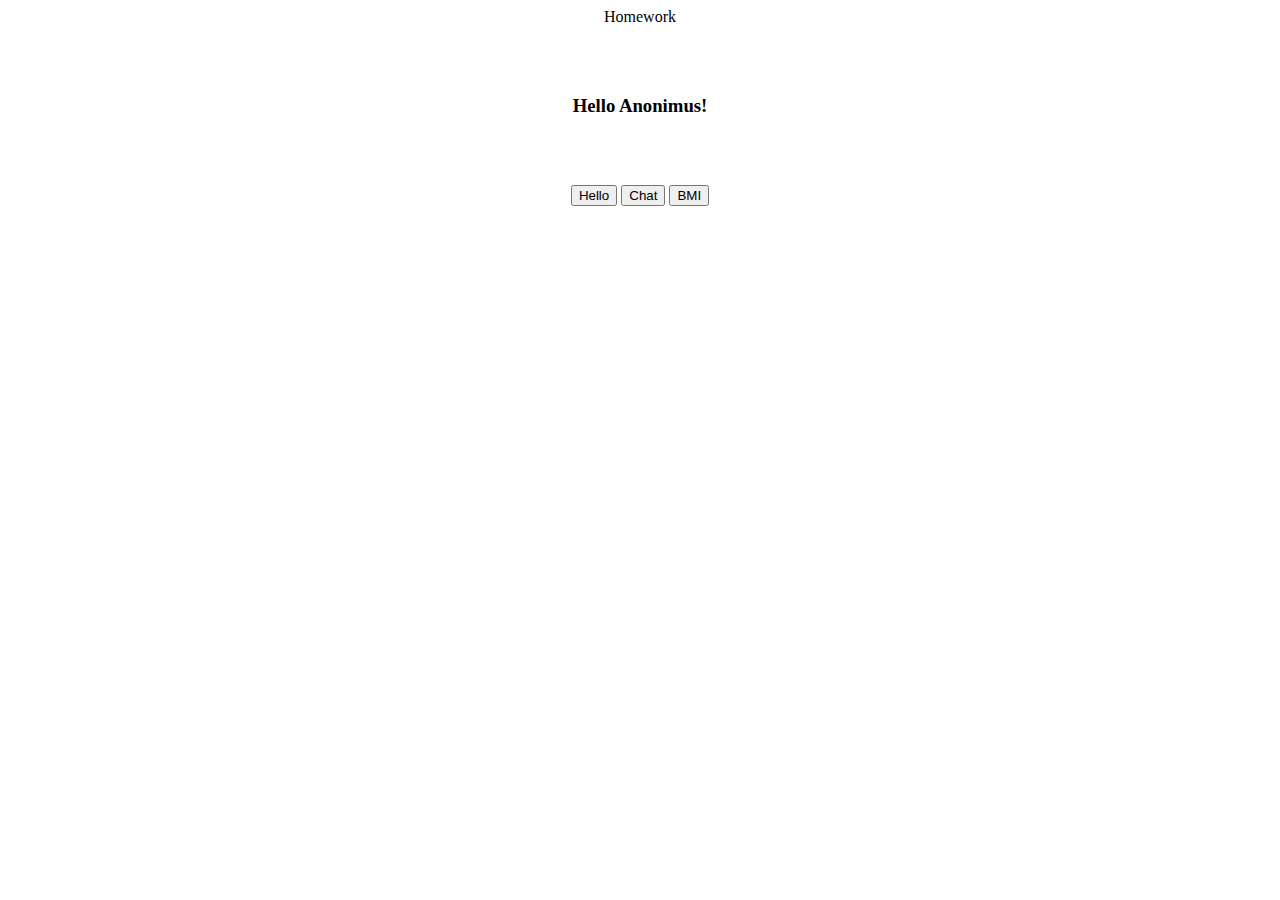
<file: index.html>
<!DOCTYPE html>
<html lang="en">
<head>
    <meta charset="UTF-8">
    <script defer src="js/app.js"></script>
    <link rel="stylesheet" href="./css/style.css">
</head>

<body>
    <header class="header">Homework</header>
    <h3>Hello <span id="name_user">Anonimus!</span></h3>
    <nav class="nav_bar">
        <button onclick="hello()">Hello</button>
        <button onclick="chat()">Chat</button>
        <button onclick="bmi()">BMI</button>
    </nav>
</body>
</file>
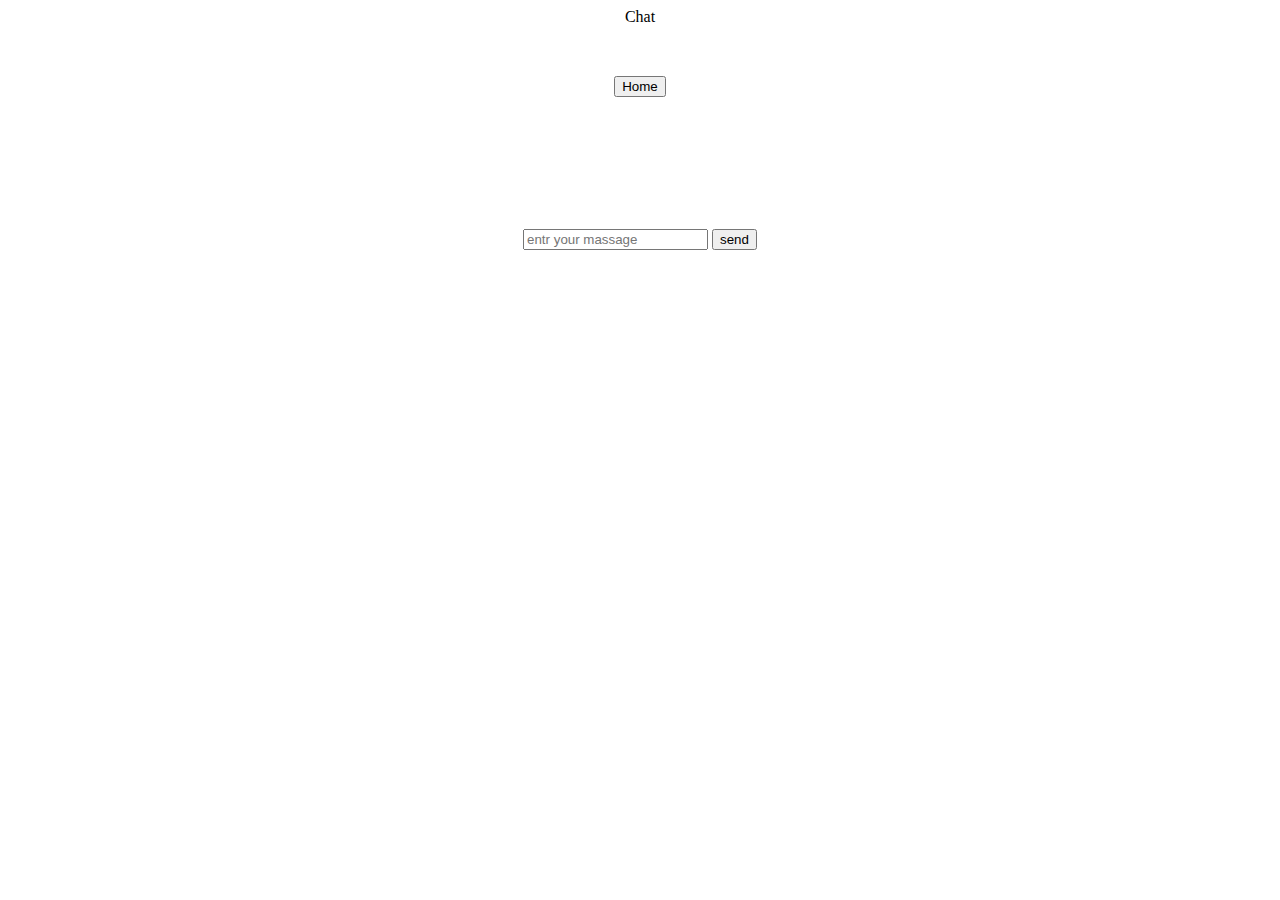
<file: chat.html>
<!DOCTYPE html>
<html lang="en">
<head>
    <meta charset="UTF-8">
    <script defer src="js/app.js"></script>
    <link rel="stylesheet" href="./css/style.css">
</head>

<body>
    <header class="header">Chat</header>
    <button onclick="document.location=`index.html`">Home</button>
    <p class="chat_field"><span id="c_f"></span></p>
    <div class="send_box">
        <input id="mes" type="messege" placeholder="entr your massage">
        <button onclick="send()" type="submit">send</button>
    </div>
</body>
</file>
<file: css/style.css>
body {
    display: flex;
    flex-direction: column;
    align-items:  center;
    gap: 50px;
}

.chat_field {
    /* min-width: 300px;
    min-height: 400px; */
    background-color: rgb(150, 150, 150);
}
</file>
